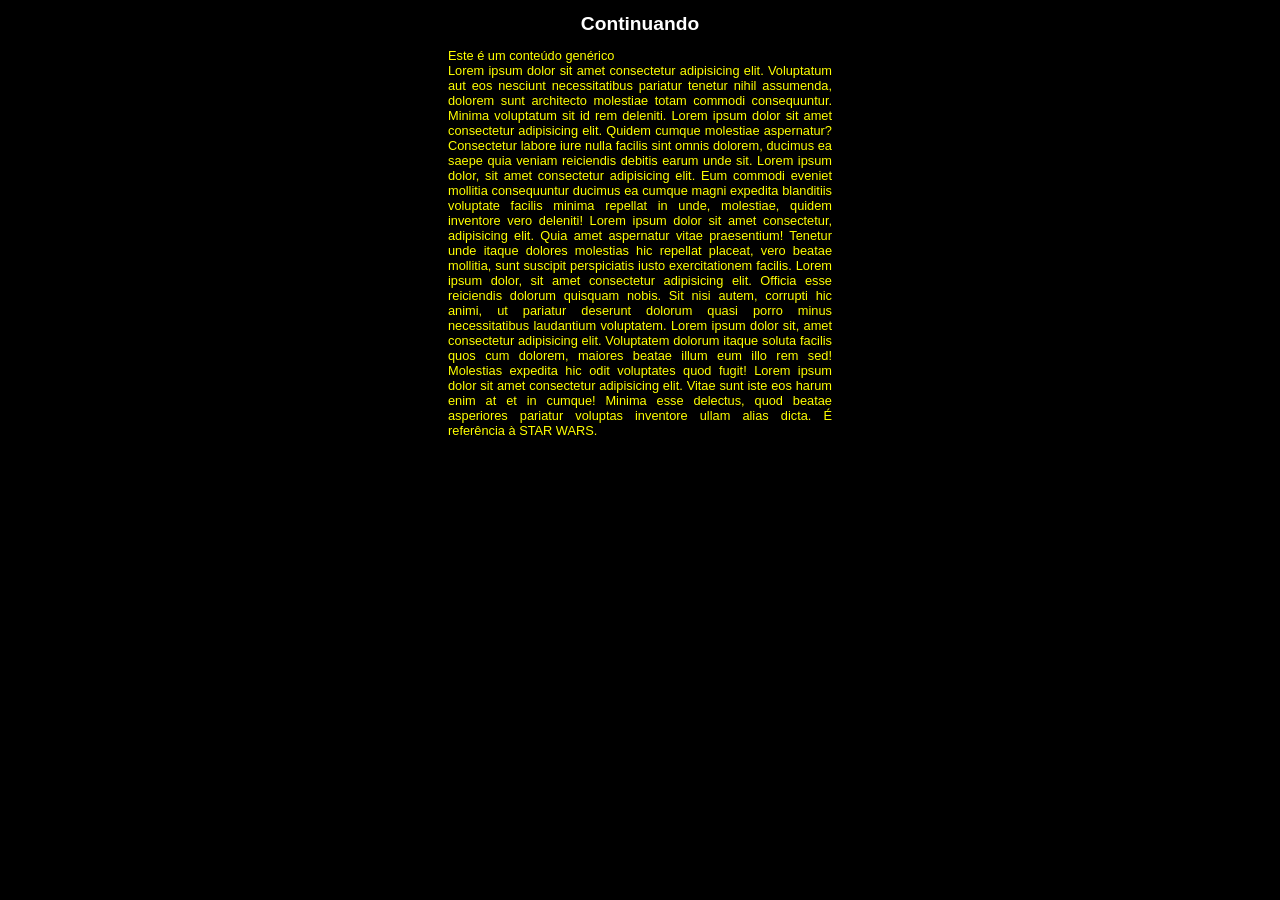
<file: exercicios/ex02/index.html>
<!DOCTYPE html>
<html lang="pt-BR">
<head>
    <meta charset="UTF-8">
    <meta name="viewport" content="width=device-width, initial-scale=1.0">
    <title>JavaScript</title>
    <style>
        *{
            font-family: 'Segoe UI', Tahoma, Geneva, Verdana, sans-serif;
        }
        h1{
            text-align: center;
            color: white;
            font-size: 1.5vw;
        }
        p{
            text-align: justify;
            margin: auto;
            color: yellow;
            width: 30vw;
            min-width: 50px;
            max-width: 1000px;
            font-size: 1vw;
        }
        html{
            background-color: black;
        }
    </style>
</head>
<body>
    <h1>Continuando</h1>
    <p>Este é um conteúdo genérico</p>
    <p>Lorem ipsum dolor sit amet consectetur adipisicing elit. Voluptatum aut eos nesciunt necessitatibus pariatur tenetur nihil assumenda, dolorem sunt architecto molestiae totam commodi consequuntur. Minima voluptatum sit id rem deleniti. Lorem ipsum dolor sit amet consectetur adipisicing elit. Quidem cumque molestiae aspernatur? Consectetur labore iure nulla facilis sint omnis dolorem, ducimus ea saepe quia veniam reiciendis debitis earum unde sit. Lorem ipsum dolor, sit amet consectetur adipisicing elit. Eum commodi eveniet mollitia consequuntur ducimus ea cumque magni expedita blanditiis voluptate facilis minima repellat in unde, molestiae, quidem inventore vero deleniti! Lorem ipsum dolor sit amet consectetur, adipisicing elit. Quia amet aspernatur vitae praesentium! Tenetur unde itaque dolores molestias hic repellat placeat, vero beatae mollitia, sunt suscipit perspiciatis iusto exercitationem facilis. Lorem ipsum dolor, sit amet consectetur adipisicing elit. Officia esse reiciendis dolorum quisquam nobis. Sit nisi autem, corrupti hic animi, ut pariatur deserunt dolorum quasi porro minus necessitatibus laudantium voluptatem. Lorem ipsum dolor sit, amet consectetur adipisicing elit. Voluptatem dolorum itaque soluta facilis quos cum dolorem, maiores beatae illum eum illo rem sed! Molestias expedita hic odit voluptates quod fugit! Lorem ipsum dolor sit amet consectetur adipisicing elit. Vitae sunt iste eos harum enim at et in cumque! Minima esse delectus, quod beatae asperiores pariatur voluptas inventore ullam alias dicta. É referência à STAR WARS.</p>
    <script>
        var g = Number.parseFloat (window.prompt('Digite um número:'))
        var h = Number.parseInt (window.prompt('Digite outro:')) 
        var s = g + h
        alert(`A soma dos números corresponde a ${s}`)
    </script>
</body>
</html>
</file>
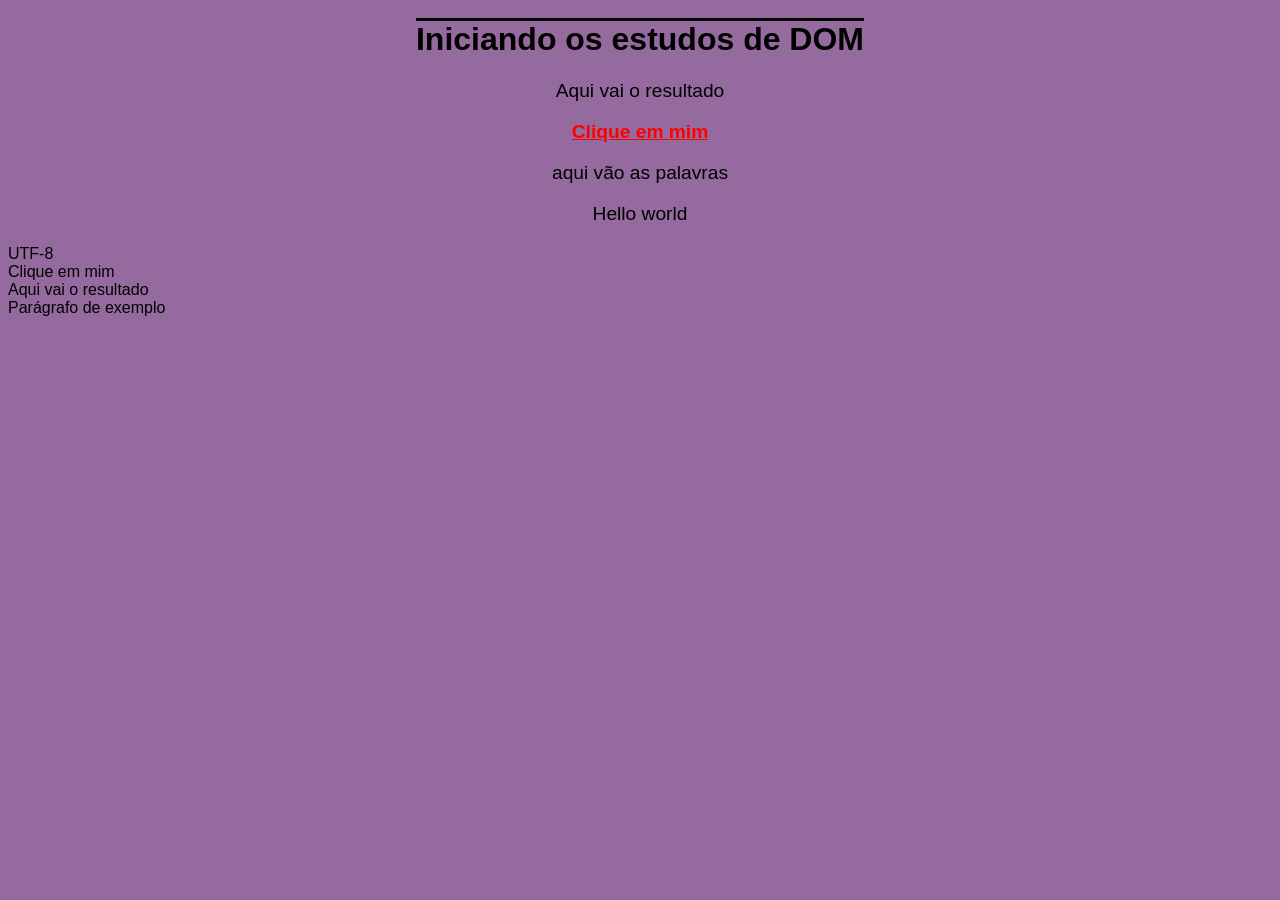
<file: exercicios/ex04/index.html>
<!DOCTYPE html>
<html lang="pt-BR">
<head>
    <meta charset="UTF-8">
    <meta name="viewport" content="width=device-width, initial-scale=1.0">
    <style>
        body{
            background-color: rgb(149, 106, 158);
            font-family: 'Segoe UI', Tahoma, Geneva, Verdana, sans-serif;
        }
        h1{
            text-align: center;
            text-decoration: overline;
        }
        p{
            font-size: 1.2em;
            text-align: center;
        }
    </style>
    <title>JS</title>
</head>
<body>
    <h1>Iniciando os estudos de DOM</h1>
    <p id="jasg">Aqui vai o resultado</p>
    <p><strong><u>Clique em mim</u></strong></p>
    <p class="sh" name="nome">Parágrafo de exemplo</p>
    <script>
         window.document.writeln('<p>Hello world</p>' + window.document.charset)
         document.write('<br>')
         var g = window.document.getElementsByTagName('p')[1]
         document.write(g.innerText)
         g.style.color = 'red'
         var gas = document.body
         gas.style.background = 'light-purple'
         document.write('<br>')
         var js = document.getElementById('jasg')
         document.writeln(js.innerHTML)
         /*var emc2 = document.getElementsByName('nome')[0]
         document.write(emc2.innerText) (name)*/
         document.write('<br>')
         var bdm = window.document.getElementsByClassName('sh')[0]
         document.write(bdm.innerText)
         var bw = document.getElementById('jasg')
         bw.style.textAlign = 'center'
         var j = document.getElementsByClassName('sh')[0]
         j.innerText = 'aqui vão as palavras'
         
    </script>
</body>
</html>
</file>
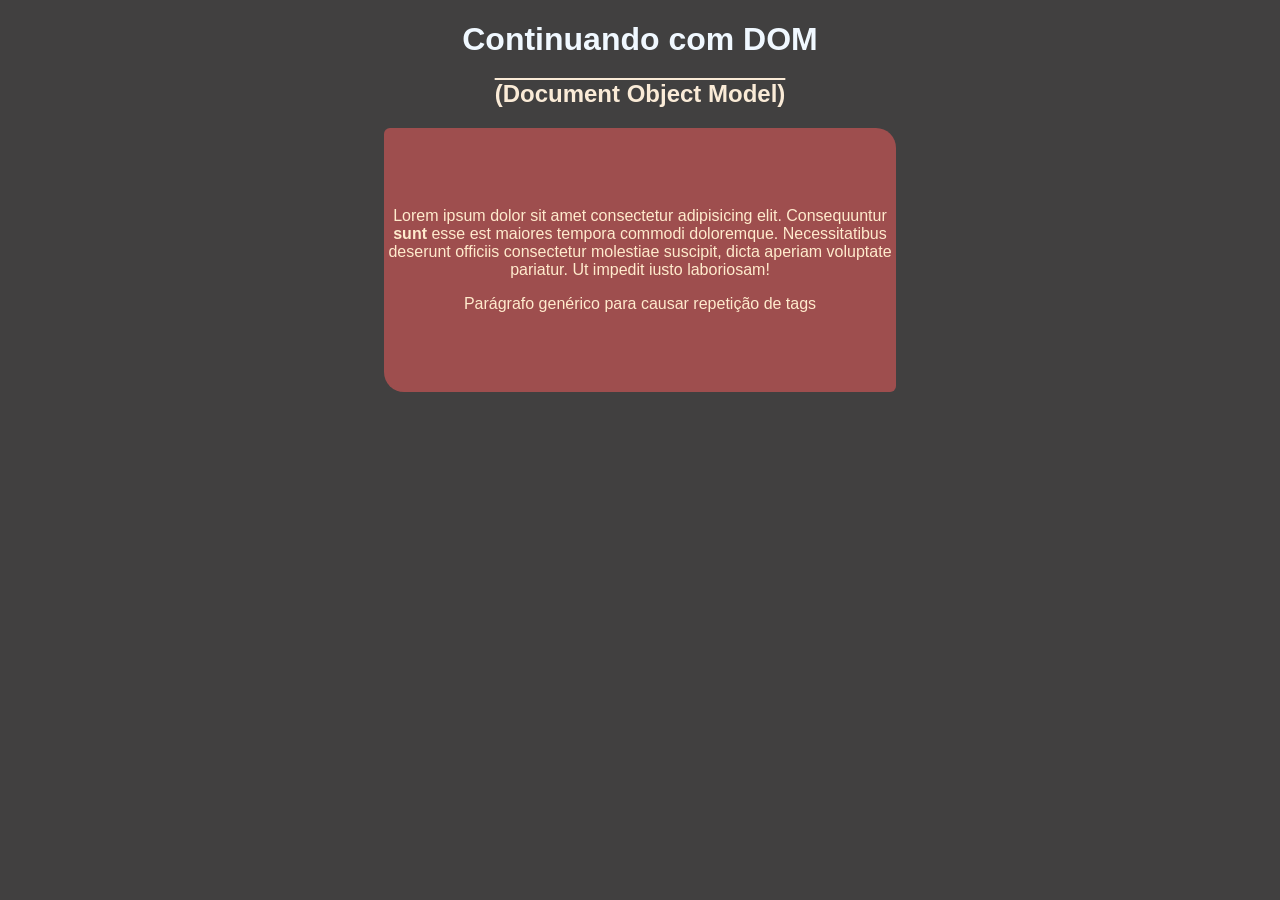
<file: exercicios/ex05/index.html>
<!DOCTYPE html>
<html lang="pt-BR">
<head>
    <meta charset="UTF-8">
    <meta name="viewport" content="width=device-width, initial-scale=1.0">
    <title>JS</title>
    <style>
        *{
            font-family: 'Segoe UI', Tahoma, Geneva, Verdana, sans-serif;
        }
        html{
            background-color: rgb(65, 64, 64);
        }
        h1{
            text-align: center;
            color: aliceblue;
            text-decoration: double;
        }
        h2{
            text-align: center;
            color: antiquewhite;
            text-decoration: overline;
        }
        div{
            padding-top: 7vh;
            padding-bottom: 7vh;
            text-align: center;
            margin: auto;
            max-width: 40vw;
            background-color: rgb(158, 78, 78);
            border-radius: 6px 20px;
        }
        p{
            color: blanchedalmond;
        }
    </style>
</head>
<body>
    <h1>Continuando com DOM</h1>
    <H2>(Document Object Model)</H2>
    <div onmousedown="press()">
        <p>Lorem ipsum dolor sit amet consectetur adipisicing elit. Consequuntur <strong>sunt</strong> esse est maiores tempora commodi doloremque. Necessitatibus deserunt officiis consectetur molestiae suscipit, dicta aperiam voluptate pariatur. Ut impedit iusto laboriosam!</p>
        <p>Parágrafo genérico para causar repetição de tags</p>
    </div>
    <script>
        function press(){
            var p = window.document.getElementsByTagName('div')[0]
            p.innerText = 'Foi clicado'
        }
    </script>
</body>
</html>
</file>
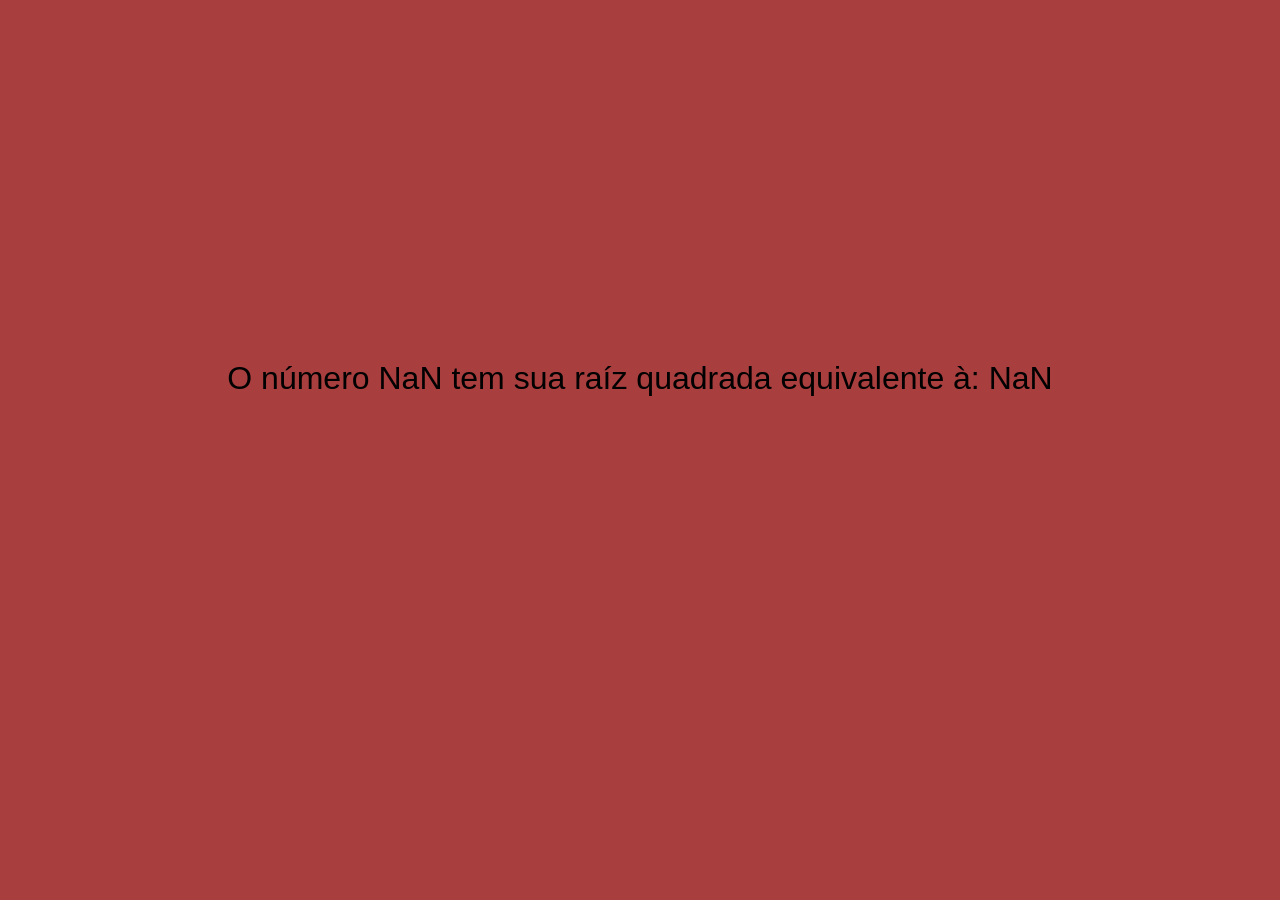
<file: exercicios/ex07/index.html>
<!DOCTYPE html>
<html lang="pt-BR">
<head>
    <meta charset="UTF-8">
    <meta name="viewport" content="width=device-width, initial-scale=1.0">
    <title>JS</title>
    <style>
        html{
            background-color: rgb(168, 62, 62);
        }
        div{
            font-size: 2em;
            font-family: 'Segoe UI', Tahoma, Geneva, Verdana, sans-serif;
            text-align: center;
            margin: auto;
            margin-top: 40vh;
        }
    </style>
</head>
<body>
    <script>
        var c = Number.parseFloat(window.prompt('Digite um número: '))
        r = c**0.5
        window.document.write(`<div>O número ${c} tem sua raíz quadrada equivalente à: ${r}</div>`)
    </script>
</body>
</html>
</file>
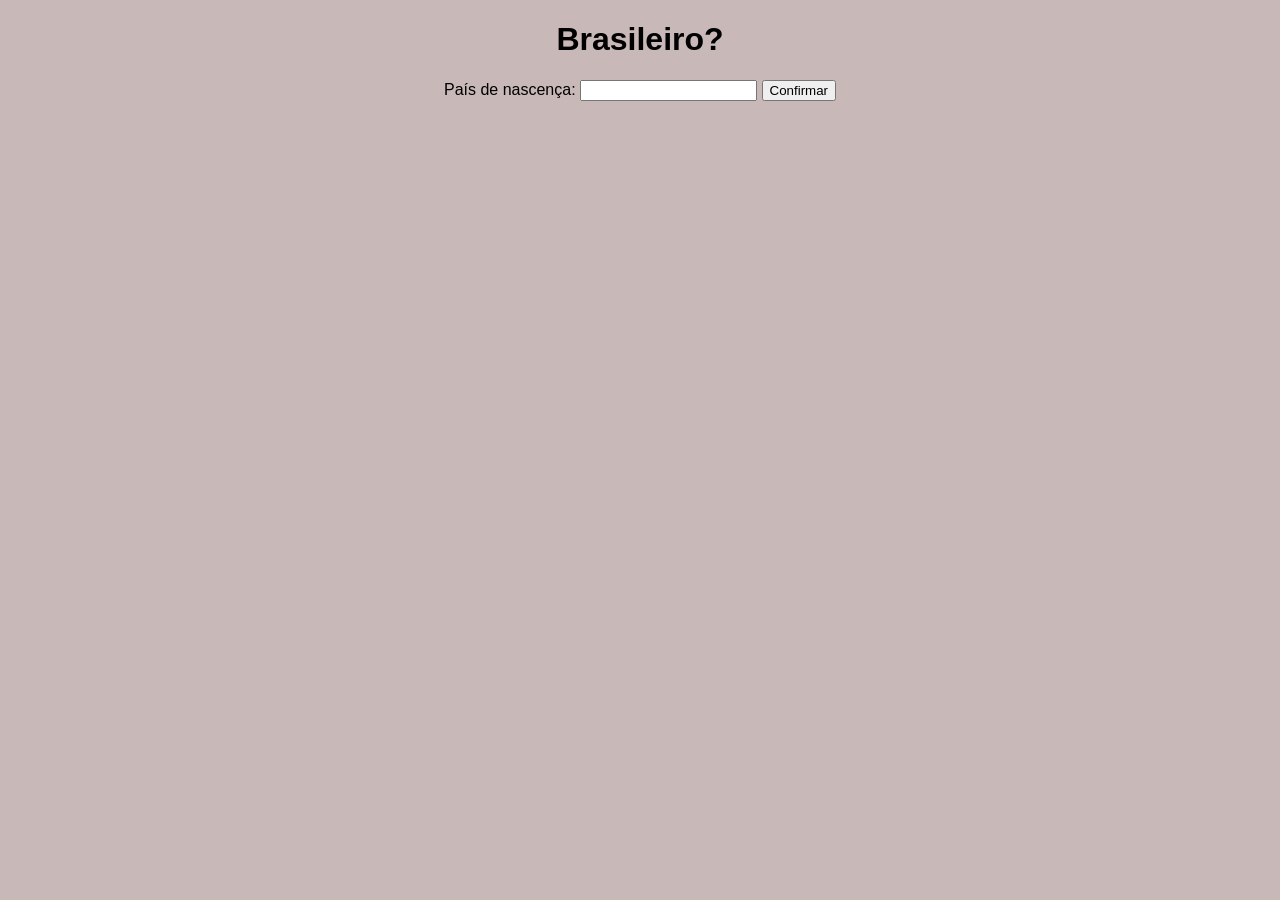
<file: exercicios/ex08/index.html>
<!DOCTYPE html>
<html lang="pt-BR">
<head>
    <meta charset="UTF-8">
    <meta name="viewport" content="width=device-width, initial-scale=1.0">
    <title>JS</title>
    <style>
        html{
            background-color: rgb(201, 184, 184);
            font-family: 'Segoe UI', Tahoma, Geneva, Verdana, sans-serif;
        }
        div{
            text-align: center;
        }
    </style>
</head>
<body>
    <div>
        <h1>Brasileiro?</h1>
        <label for="nac">País de nascença:</label>
        <input id="nac" type="text">
        <input onclick="clic()" type="button" value="Confirmar">
    </div>
    <script>
        function clic(){
            var r = window.document.querySelector('input#nac')
            if (r.value == 'Brasil' || r.value == 'brasil'){
                document.write(`Se você nasceu no ${r.value} você é brasileiro!`)
            }
            else{
                document.write(`Se você nasceu no(na)(nas)(nos)${r.value} você é estrangeiro!`)
            }
        }
    </script>
</body>
</html>
</file>
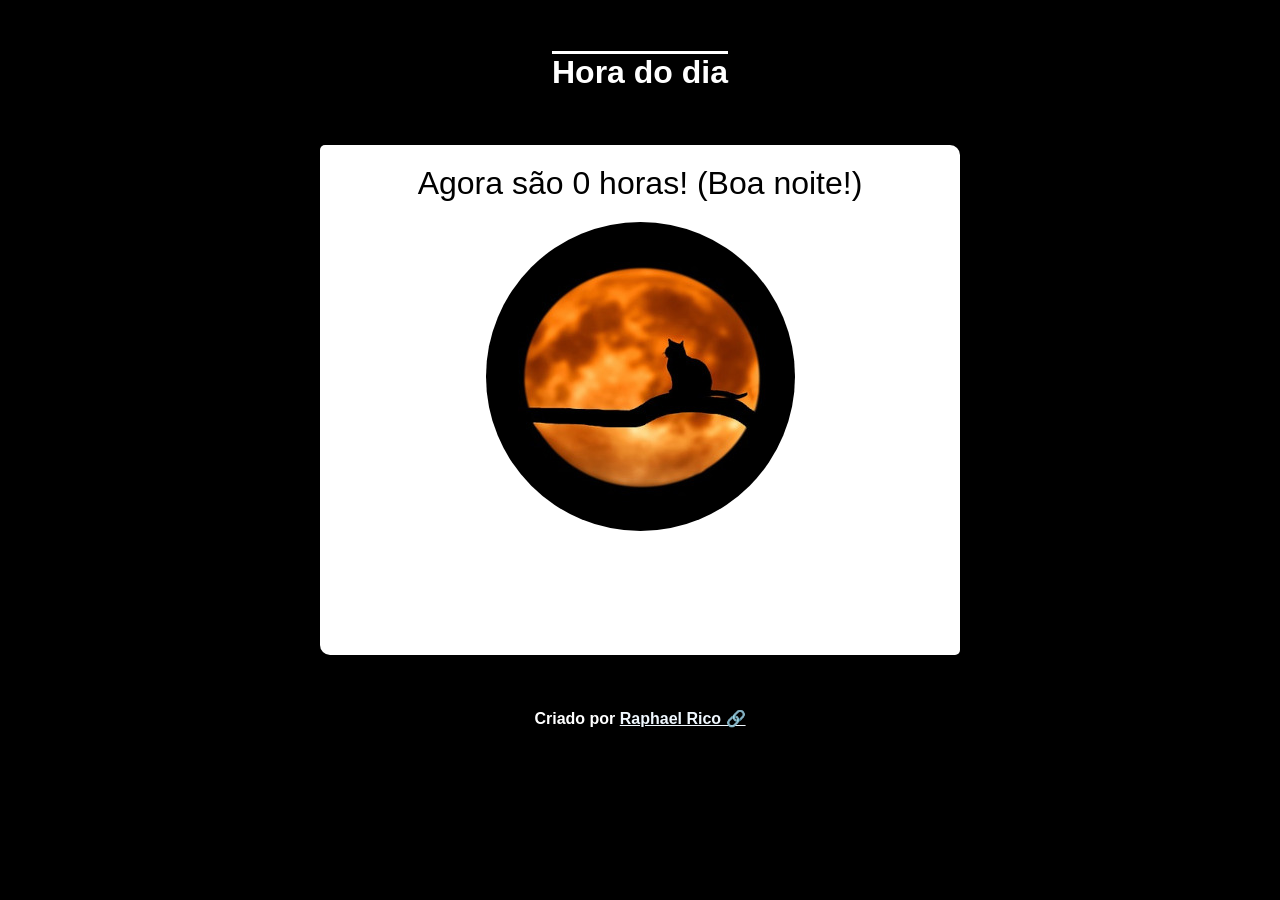
<file: exercicios/ex10/index.html>
<!DOCTYPE html>
<html lang="pt-BR">
<head>
    <meta charset="UTF-8">
    <meta name="viewport" content="width=device-width, initial-scale=1.0">
    <title>Prática 1</title>
    <link rel="stylesheet" href="style.css">
</head>
<body>
    <header>
        <h1>Hora do dia</h1>
    </header>
    <section>
        <div id="fir"></div>
        <div id="sec"></div>
    </section>
    <footer>
        <p>Criado por <a href="https://github.com/raphael-rico" target="_blank" rel="external">Raphael Rico &#x1F517</a></p>
    </footer>
    <script src="script.js"></script>
</body>
</html>
</file>
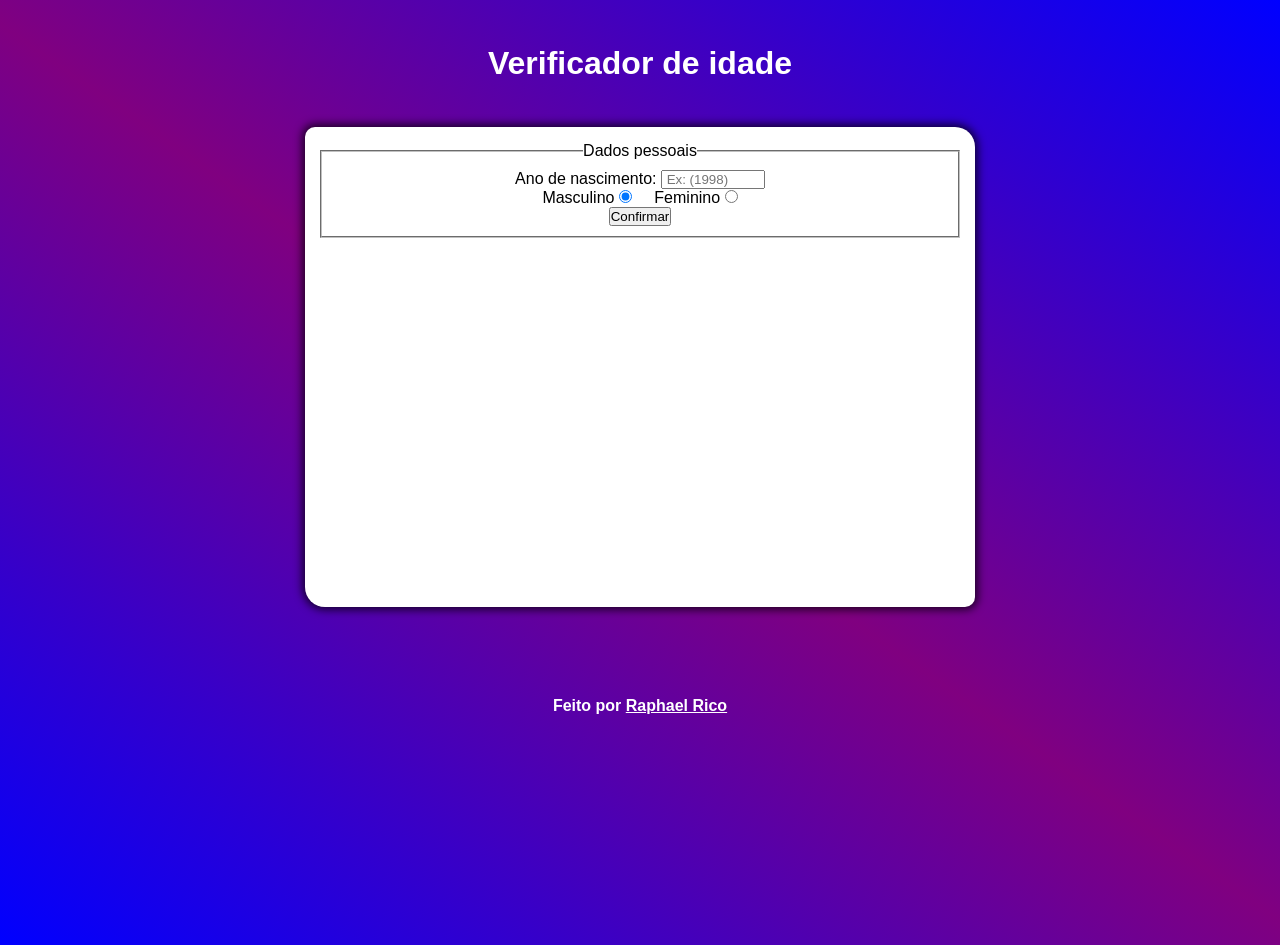
<file: exercicios/ex11/index.html>
<!DOCTYPE html>
<html lang="pt-BR">
<head>
    <meta charset="UTF-8">
    <meta name="viewport" content="width=device-width, initial-scale=1.0">
    <title>Prática 2</title>
    <link rel="stylesheet" href="estilos/style.css">
</head>
<body>
    <header>
        <h1>Verificador de idade</h1>
    </header>
    <main>
        <div id="form">
            <fieldset>
                <legend>Dados pessoais</legend>
                    <label for="iano">Ano de nascimento: </label>
                    <input style="width: 100px;" required placeholder=" Ex: (1998)" min="1908" max="2024" size="78" type="number" name="ano" id="iano"> <br>
                    <label for="iradio">Masculino</label>
                    <input type="radio" name="radio" id="iradio" checked>
                    <label for="iradio2">Feminino</label>
                    <input type="radio" name="radio" id="iradio2" onchange="bcao">
                    <br>
                    <input type="button" value="Confirmar" onclick="acao()">
            </fieldset>
        </div>
        <div id="wor">
    
        </div>
        <div id="ide">

        </div>
        <div id="img">
            
        </div>
    </main>
    <footer>
        <p>Feito por <a href="https://github.com/raphael-rico" target="_blank" rel="external">Raphael Rico</a></p>
    </footer>
    <script src="estilos/script.js"></script>
</body>
</html>
</file>
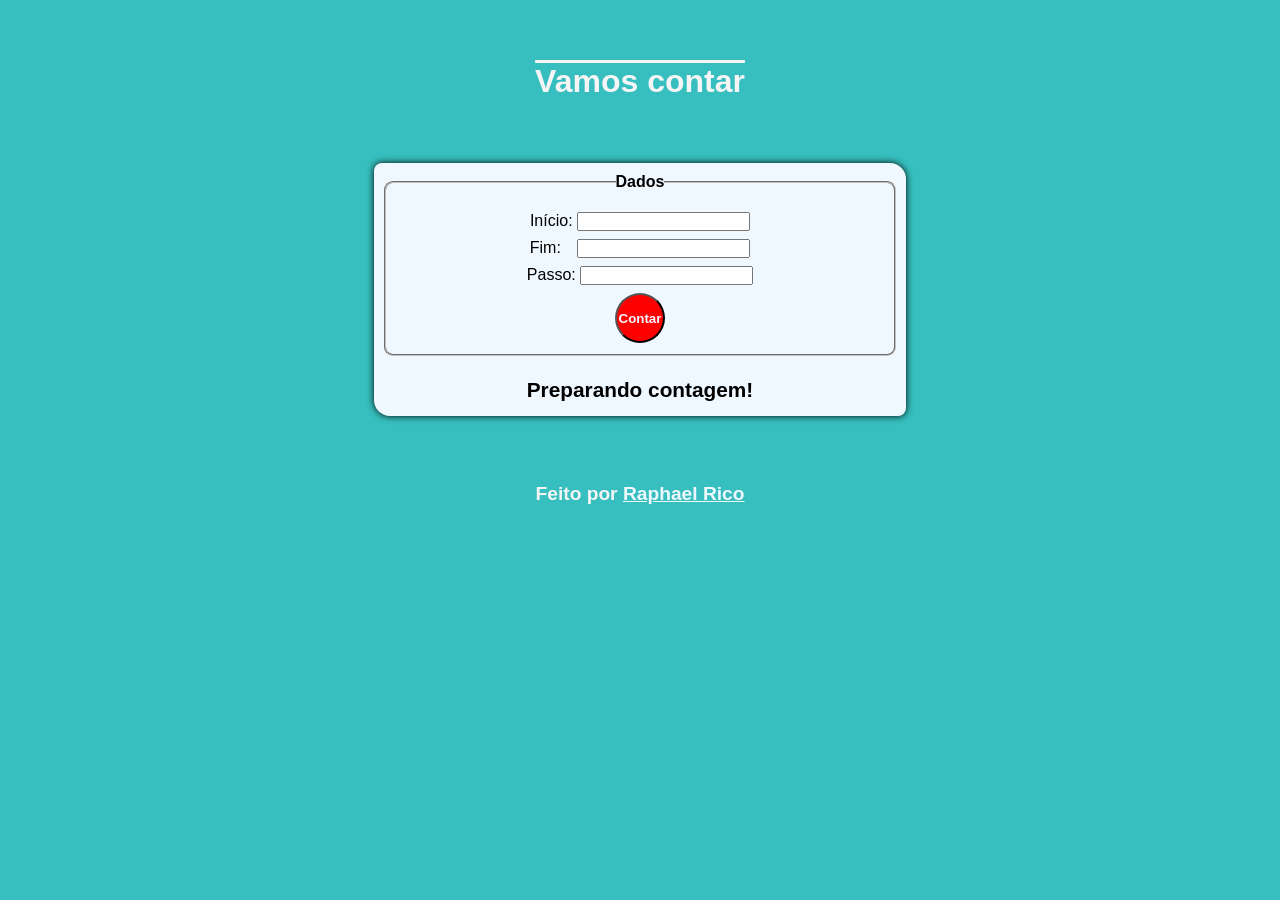
<file: exercicios/ex13/index.html>
<!DOCTYPE html>
<html lang="pt-BR">
<head>
    <meta charset="UTF-8">
    <meta name="viewport" content="width=device-width, initial-scale=1.0">
    <title>JavaScript</title>
    <link rel="stylesheet" href="estilos/style.css">
</head>
<body>
    <header>
        <h1>Vamos contar</h1>
    </header>
    <Main>
        <div>
            <fieldset>
                <legend>Dados</legend>
                <p id="pd">
                    <label for="inumi">Início: </label>
                    <input type="number" name="numi" id="inumi">
                </p>
                <p>
                    <label for="inumf">Fim:</label>
                    <input type="number" name="numf" id="inumf">
                </p>
                <p>
                    <label for="ipasso">Passo: </label>
                    <input type="number" name="passo" id="ipasso">
                </p>
                <p><input onclick="contar()" id="botao" type="button" value="Contar"></p>
            </fieldset>
        </div>
        <div>
            <p id="pf">Preparando contagem!</p>
        </div>
    </Main>
    <footer>
        <p>Feito por <a href="https://github.com/raphael-rico" target="_blank" rel="external">Raphael Rico</a></p>
    </footer>
    <script src="estilos/code.js"></script>
</body>
</html>
</file>
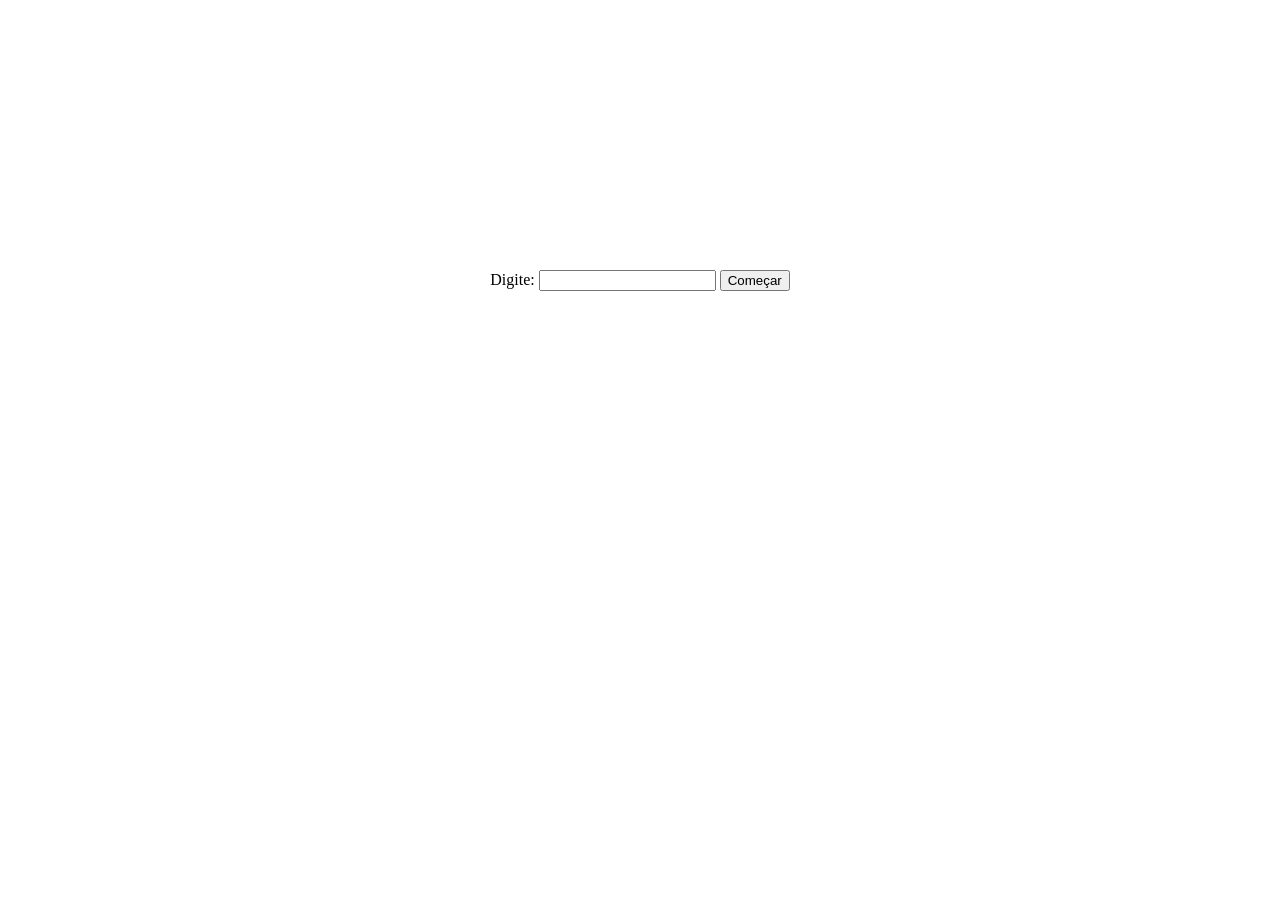
<file: exercicios/ex14/index.html>
<!DOCTYPE html>
<html lang="pt-BR">
<head>
    <meta charset="UTF-8">
    <meta name="viewport" content="width=device-width, initial-scale=1.0">
    <title>JS</title>
    <style>
        main{
            text-align: center;
            margin-top: 30vh;
        }
        p{
            color: blue;
        }
    </style>
</head>
<body>
    <main>
        <label for="iform">Digite:</label>
        <input type="text" name="form" id="iform">
        <input type="button" value="Começar" onclick = "acao()">
        <script src="codigo.js"></script>
    </main>
</body>
</html>
</file>
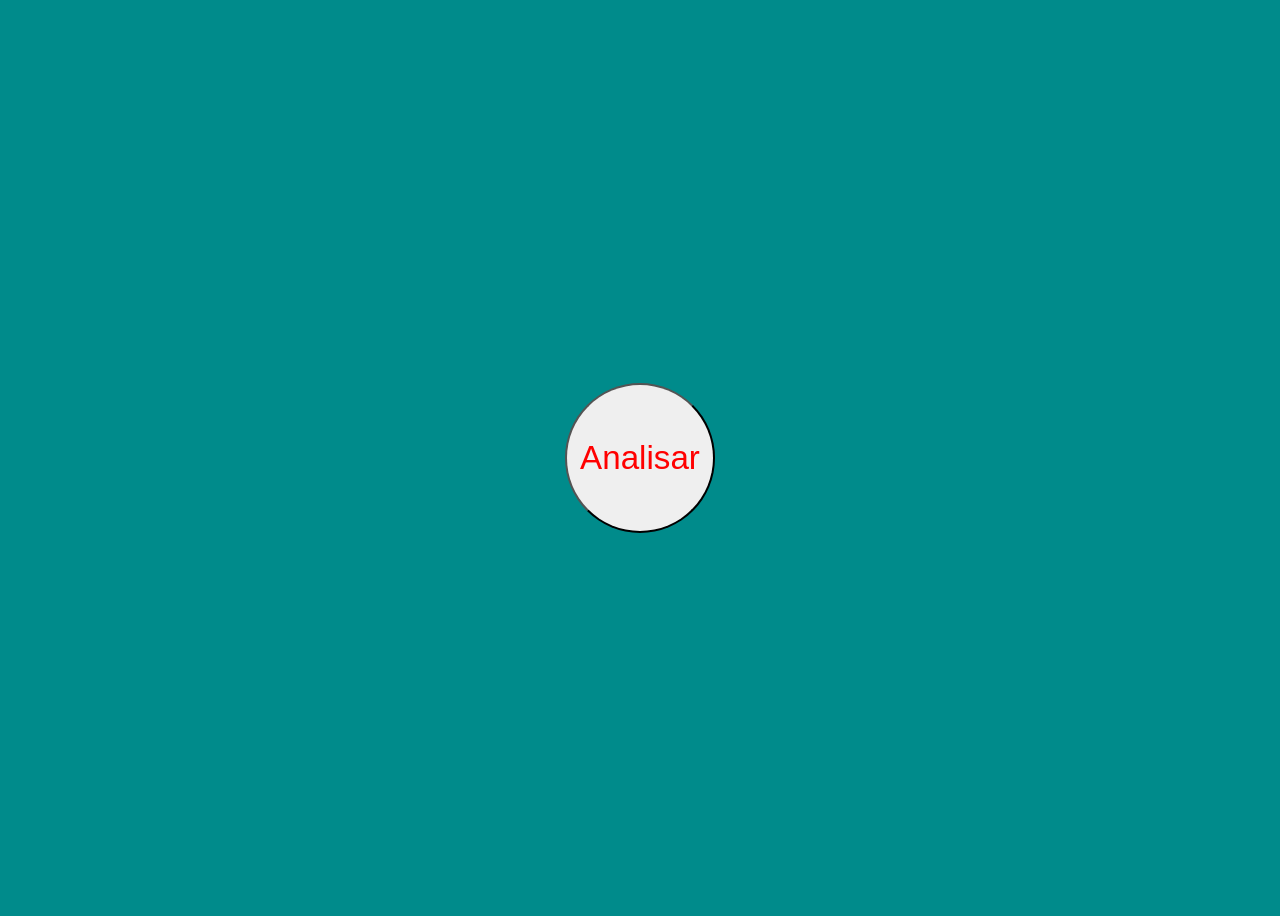
<file: exercicios/ex15/index.html>
<!DOCTYPE html>
<html lang="pt-BR">
<head>
    <meta charset="UTF-8">
    <meta name="viewport" content="width=device-width, initial-scale=1.0">
    <title>JavaScript</title>
    <style>
        *{
            font-size: 1.2em;
            color: red;
        }
        body{
            background-color: darkcyan;
        }
        div{
            display: flex;
            justify-content: center;
            align-items: center;
            height: 100vh;
        }
        input{
            width: 150px;
            height: 150px;
            border-radius: 50%;
        }
    </style>
</head>
<body>
    <div><input onclick="parimp(n)" type="button" value="Analisar"></div>
 <script src="codigo.js"></script>   
</body>
</html>
</file>
<file: exercicios/ex10/style.css>
@charset "UTF-8";
*{
    font-family: 'Segoe UI', Tahoma, Geneva, Verdana, sans-serif;
    margin: 0px;
    padding: 0px;
}
body{
    background-color: rgb(0, 0, 255);
}
h1{
    text-align: center;
    color: white;
    margin: 6vh;
    text-decoration: overline;
}
section{
    padding-top: 20px;
    padding-bottom: 40px;
    background-color: white;
    border-radius: 5px 10px;
    margin: auto;
    width: 50vw;
    min-width: 350px;
    height: 50vh;
    min-height: 200px;
    box-shadow: 4px 7px 10px 0px rgba(0, 0, 0, 0.747);
}
footer{
    margin: 6vh;
}
footer > p{
    color: white;
    font-weight: bold;
    text-align: center;
}
a{
    color: aliceblue;
    font-weight: bolder;
}
a:hover{
    color: black;
}
p#par{
    text-align: center;
    font-size: 2em;
}
#entar{
    display: block;
    margin: auto;
    margin-top: 20px;
    width: 300px;
    height: 300px;
    border-radius: 50%;
}
#anoi{
    display: block;
    margin: auto;
    margin-top: 20px;
    border-radius: 50%;
}
#dia{
    display: block;
    margin: auto;
    margin-top: 20px;
    border-radius: 50%;
}
</file>
<file: exercicios/ex11/estilos/style.css>
@charset "UTF-8";
*{
    font-family: 'Segoe UI', Tahoma, Geneva, Verdana, sans-serif;
    margin: 0px;
    padding: 0px;
}
body{
    height: 100vh;
    background-image: linear-gradient(35deg, blue, purple, blue);
}
main{
    background-color: white;
    border-radius: 10px 20px;
    height: 50vh;
    min-height: 250px;
    width: 50vw;
    min-width: 400px;
    box-shadow: 0px 0px 9px 3px rgba(0, 0, 0, 0.719);
    margin: auto;
    padding: 15px;
}
header{
    margin-top: 5vh;
    margin-bottom: 5vh;
}
legend{
    text-align: center;
}
#form{
    text-align: center;
}
fieldset{
    padding: 10px;
}
#iradio{
    margin-right: 18px;
}
h1{
    text-align: center;
    color: white;
}
footer > p{
    text-align: center;
    margin-top: 10vh;
    margin-bottom: 10vh;
    color: white;
    font-weight: bold;
}
footer > p > a{
    color: white;
    font-weight: bolder;
}
a:hover{
    color: black;
}
p{
    text-align: center;
    font-weight: bolder;
    color: darkblue;
}
#bbm,#hmi,#hv,#cm,#mum,#nam{
    border-radius: 50%;
    display: block;
    margin: auto;
    width: 16vw;
    height: 30vh;
}
#null{
    display: none;
}
</file>
<file: exercicios/ex13/estilos/style.css>
@charset "UTF-8";
*{
    font-family: 'Segoe UI', Tahoma, Geneva, Verdana, sans-serif;
    margin: 0px;
    padding: 0px;
}
body{
    background-color: rgb(55, 190, 190);
}
h1{
    text-align: center;
    color: whitesmoke;
    text-decoration: overline;
    margin-bottom: 7vh;
    margin-top: 7vh;
}
main{
    background-color: aliceblue;
    border-radius: 8px 16px;
    display: block;
    margin: auto;
    width: 40vw;
    min-width: 200px;
    min-height: 230px;
    box-shadow: 0px 0px 7px 0px black;
    padding: 10px;
}
p{
    text-align: center;
    padding: 4px;
}
#pd{
    margin-top: 10px;
}
#botao{
    width: 50px;
    height: 50px;
    background-color: red;
    color: aliceblue;
    border-radius: 50%;
    font-weight: bolder;
}
#botao:hover{
    background-color: aliceblue;
    color: red;
    cursor: pointer;
}
#botao:active{
    background-color: red;
    color: aliceblue;
}
#inumf{
    margin-left: 12px;
}
fieldset{
    padding: 7px;
    border-radius: 9px;
}
legend{
    text-align: center;
    font-weight: bolder;
}
#pf{
    font-weight: bolder;
    font-size: 1.3em;
    margin-top: 2vh;
}
footer{
    text-align: center;
    margin-bottom: 7vh;
    margin-top: 7vh;
}
footer > p{
    color: whitesmoke;
    font-weight: bold;
    font-size: 1.2em;
}
a{
    color: aliceblue;
    font-weight: bolder;
}
a:hover{
    color: blue;
}
a:active{
    color: black;
}
a:visited{
    color: #4B11A8;
}
</file>
